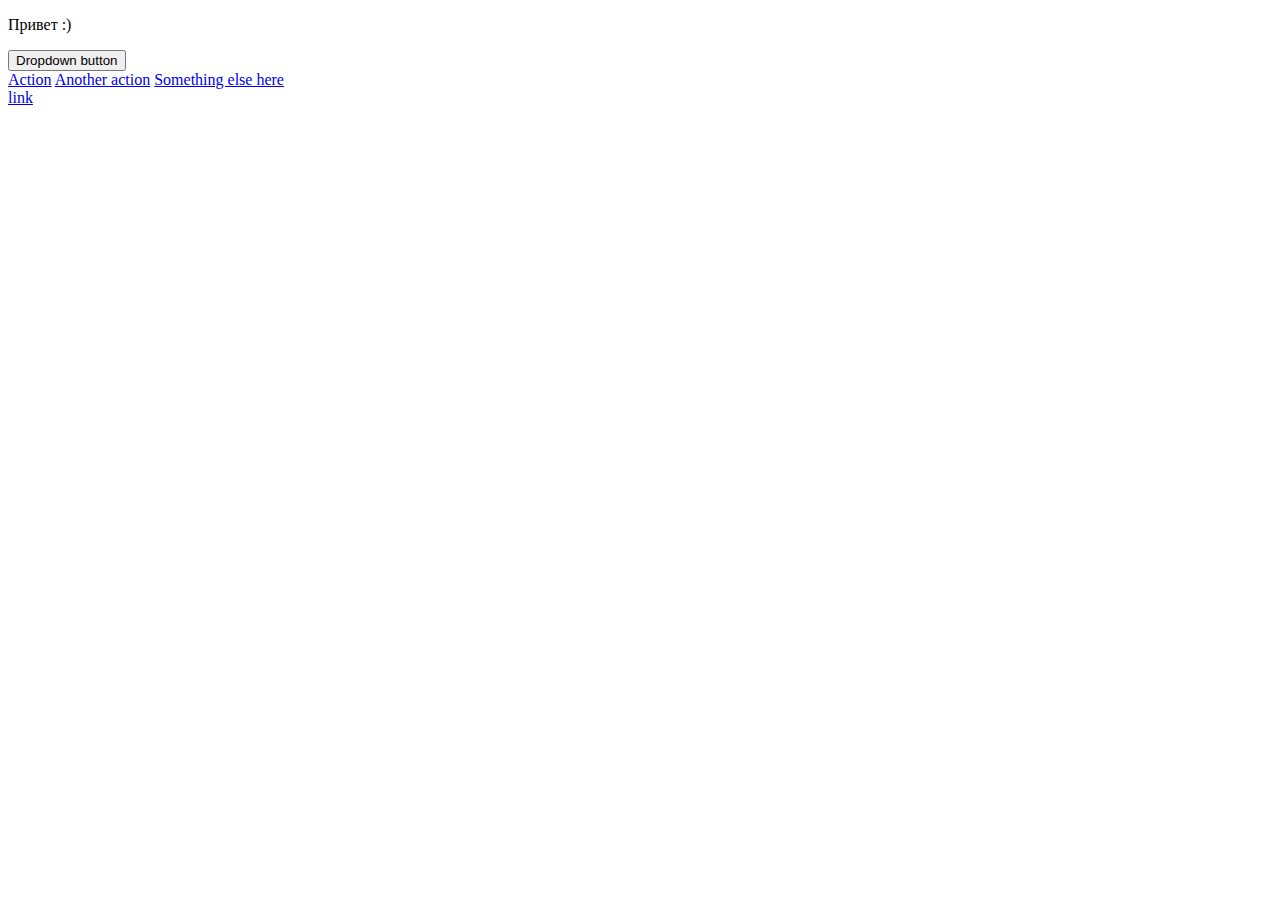
<file: HW2/index.html>
<!DOCTYPE html>
<html lang="en">

<head>
    <meta charset="UTF-8">
    <meta name="viewport" content="width=device-width, initial-scale=1.0">
    <title>HW2__JS_Mid</title>
    <script defer src="script.js"></script>
</head>

<body>
    <p class="dropdown">Привет :)</p>
    <div class="dropdown">
        <button class="btn btn-secondary dropdown-toggle" type="button" id="dropdownMenuButton" data-toggle="dropdown" aria-haspopup="true" aria-expanded="false">
    Dropdown button
    </button>
        <div class="menu dropdown-menu" aria-labelledby="dropdownMenuButton">
            <a class="dropdown-item" href="#">Action</a>
            <a class="dropdown-item" href="#">Another action</a>
            <a class="dropdown-item" href="#">Something else here</a>
        </div>
    </div>
</body>

</html>
</file>
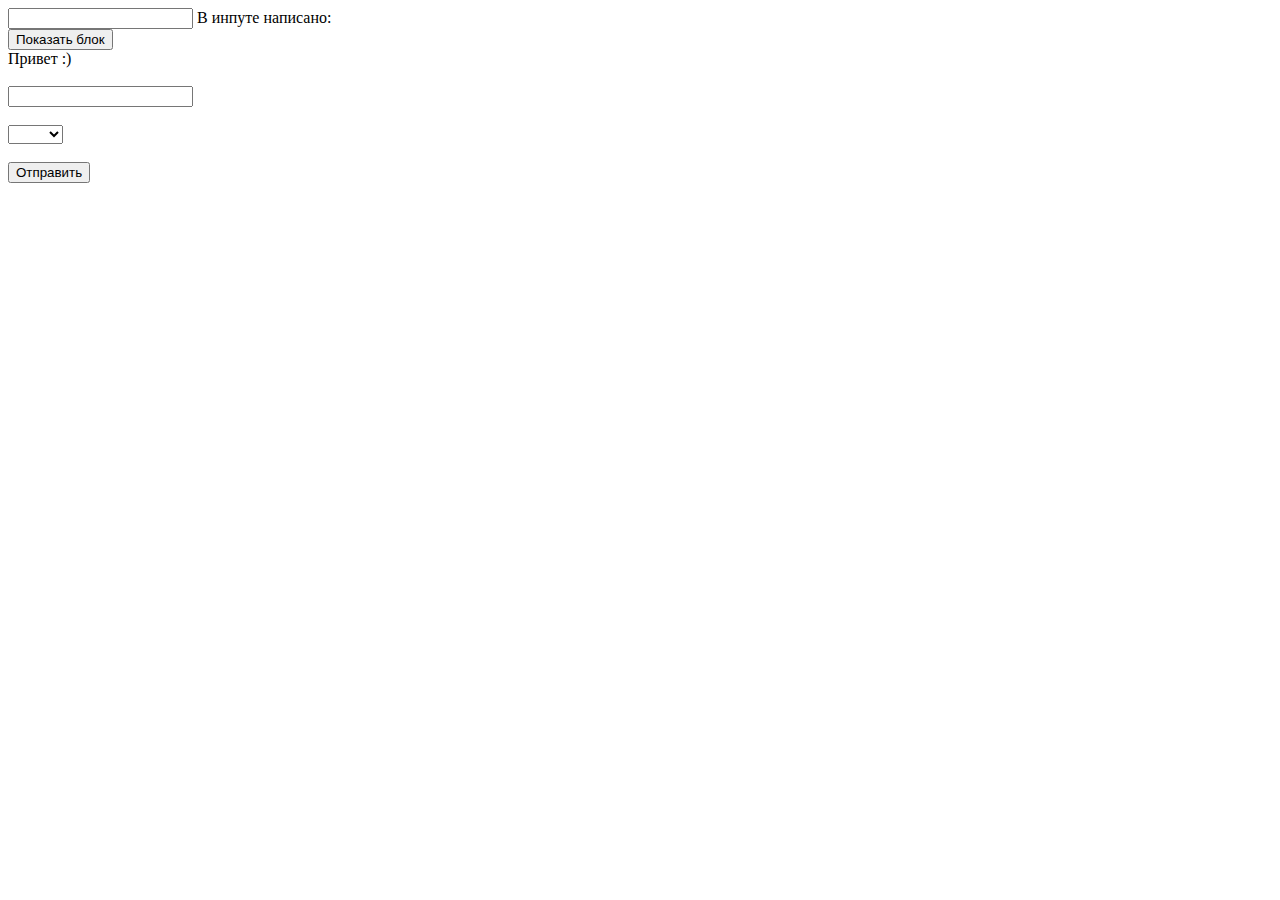
<file: HW4/index.html>
<!DOCTYPE html>
<html lang="en">

<head>
    <meta charset="UTF-8">
    <meta name="viewport" content="width=device-width, initial-scale=1.0">
    <title>HW4__JS_Mid</title>
    <script defer src="script.js"></script>
    <link rel="stylesheet" href="style.css">
</head>

<body>

    <input id="from" type="text"> В инпуте написано: <span></span>

    <br>

    <button class="messageBtn">Показать блок</button>
    <div class="message">
        Привет :)
    </div>

    <br>

    <form>
        <label>
        <!-- Первый инпут: -->
        <input class="form-control" type="text">
      </label>
        <br>
        <br>
        <label>
        <!-- Второй инпут: -->
        <select class="form-control">
          <option value=""></option>
          <option value="1">Один</option>
          <option value="2">Два</option>
        </select>
      </label>
        <br>
        <br>
        <button>Отправить</button>
    </form>
</body>

</html>
</file>
<file: HW4/style.css>
.error {
    border: 3px solid red;
}
</file>
